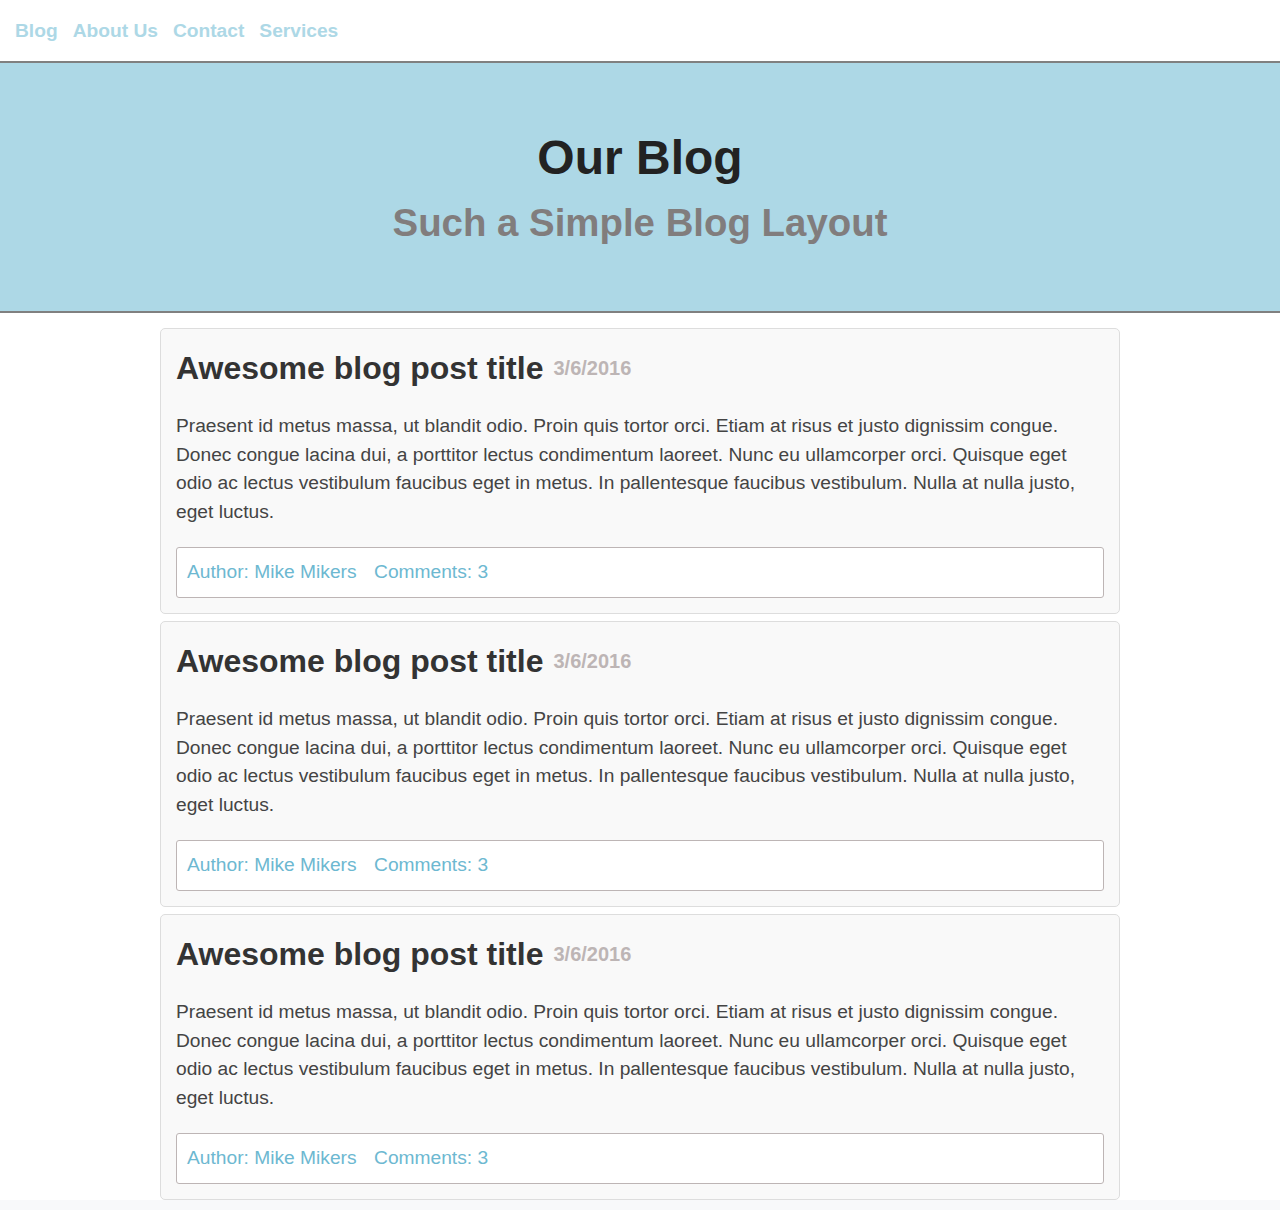
<file: index.html>
<!DOCTYPE html>
<html lang="en">
  <head>
    <meta charset="UTF-8" />
    <meta name="viewport" content="width=device-width, initial-scale=1.0" />
    <title>Our Blog</title>
    <link rel="shortcut icon" href="./icons/our-blog.svg" type="image/x-icon" />
    <link rel="stylesheet" href="./style.css" />
  </head>
  <body>
    <div class="container">
      <header>
        <ul>
          <li><a href="/">Blog</a></li>
          <li><a href="./pages/aboutUs.html">About Us</a></li>
          <li><a href="./pages/contact.html">Contact</a></li>
          <li><a href="./pages/services.html">Services</a></li>
        </ul>
      </header>

      <main>
        <section id="heroSection">
          <div class="heroSection__headings">
            <h1>Our Blog</h1>

            <h2>Such a Simple Blog Layout</h2>
          </div>
        </section>

        <section id="blogPostsSection">
          <div class="blogPostsSection__cardContainer">
            <div class="postCard">
              <div class="postCard__heading">
                <h3>Awesome blog post title</h3>

                <h4>3/6/2016</h4>
              </div>

              <div class="postCard__paragraph">
                <p>
                  Praesent id metus massa, ut blandit odio. Proin quis tortor
                  orci. Etiam at risus et justo dignissim congue. Donec congue
                  lacina dui, a porttitor lectus condimentum laoreet. Nunc eu
                  ullamcorper orci. Quisque eget odio ac lectus vestibulum
                  faucibus eget in metus. In pallentesque faucibus vestibulum.
                  Nulla at nulla justo, eget luctus.
                </p>
              </div>

              <div class="postCard__status">
                <a href="#">Author: Mike Mikers</a>

                <a href="#">Comments: 3</a>
              </div>
            </div>

            <div class="postCard">
              <div class="postCard__heading">
                <h3>Awesome blog post title</h3>

                <h4>3/6/2016</h4>
              </div>

              <div class="postCard__paragraph">
                <p>
                  Praesent id metus massa, ut blandit odio. Proin quis tortor
                  orci. Etiam at risus et justo dignissim congue. Donec congue
                  lacina dui, a porttitor lectus condimentum laoreet. Nunc eu
                  ullamcorper orci. Quisque eget odio ac lectus vestibulum
                  faucibus eget in metus. In pallentesque faucibus vestibulum.
                  Nulla at nulla justo, eget luctus.
                </p>
              </div>

              <div class="postCard__status">
                <a href="#">Author: Mike Mikers</a>

                <a href="#">Comments: 3</a>
              </div>
            </div>

            <div class="postCard">
              <div class="postCard__heading">
                <h3>Awesome blog post title</h3>

                <h4>3/6/2016</h4>
              </div>

              <div class="postCard__paragraph">
                <p>
                  Praesent id metus massa, ut blandit odio. Proin quis tortor
                  orci. Etiam at risus et justo dignissim congue. Donec congue
                  lacina dui, a porttitor lectus condimentum laoreet. Nunc eu
                  ullamcorper orci. Quisque eget odio ac lectus vestibulum
                  faucibus eget in metus. In pallentesque faucibus vestibulum.
                  Nulla at nulla justo, eget luctus.
                </p>
              </div>

              <div class="postCard__status">
                <a href="#">Author: Mike Mikers</a>

                <a href="#">Comments: 3</a>
              </div>
            </div>
          </div>
        </section>
      </main>
    </div>
  </body>
</html>
</file>
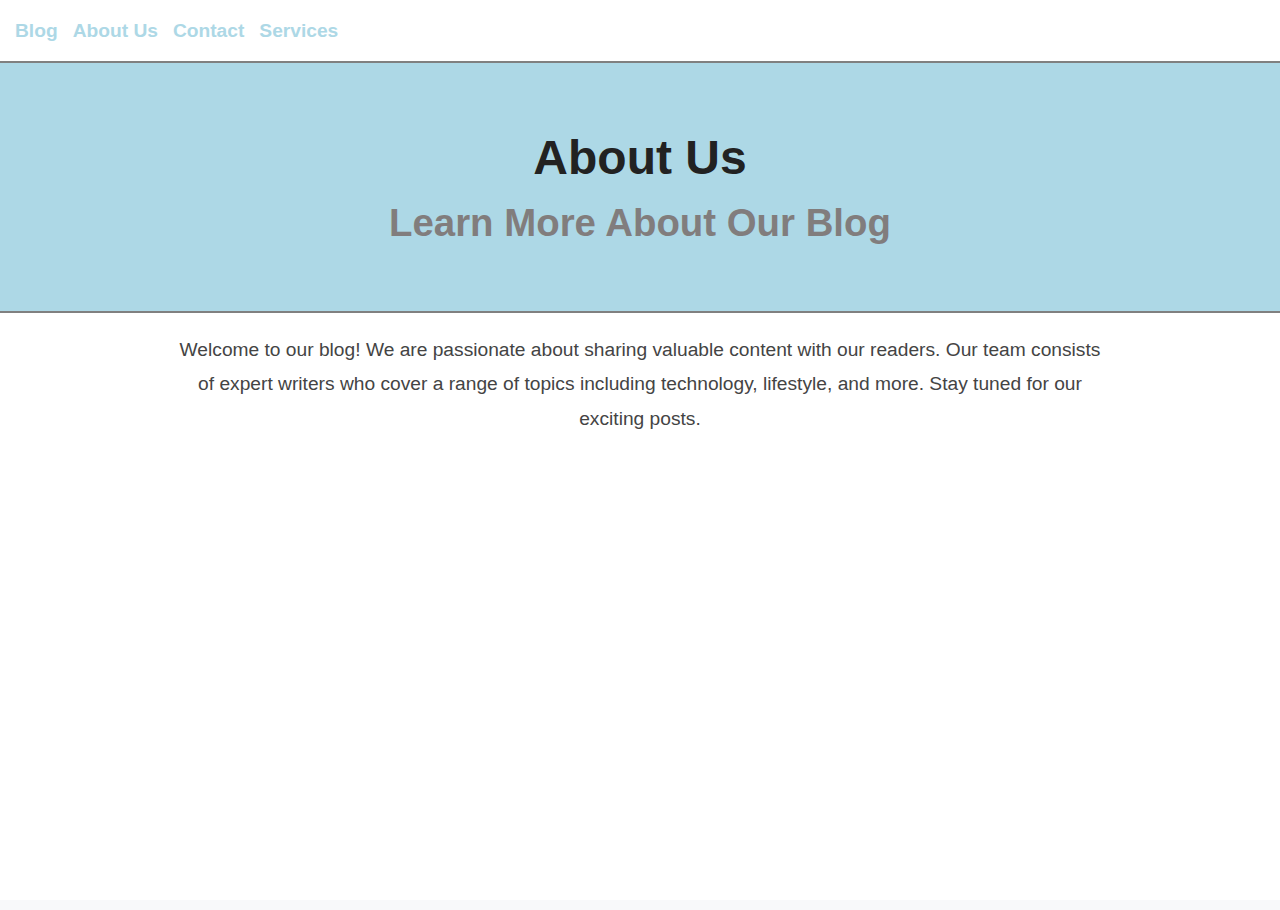
<file: pages/aboutUs.html>
<!DOCTYPE html>
<html lang="en">
  <head>
    <meta charset="UTF-8" />
    <meta name="viewport" content="width=device-width, initial-scale=1.0" />
    <title>About Us</title>
    <link
      rel="shortcut icon"
      href="../icons/our-blog.svg"
      type="image/x-icon"
    />
    <link rel="stylesheet" href="../style.css" />
  </head>
  <body>
    <div class="container">
      <header>
        <ul>
          <li><a href="../index.html">Blog</a></li>
          <li><a href="./aboutUs.html">About Us</a></li>
          <li><a href="./contact.html">Contact</a></li>
          <li><a href="./services.html">Services</a></li>
        </ul>
      </header>

      <main>
        <section id="heroSection">
          <div class="heroSection__headings">
            <h1>About Us</h1>
            <h2>Learn More About Our Blog</h2>
          </div>
        </section>

        <section id="aboutContent">
          <div class="aboutContent__text">
            <p>
              Welcome to our blog! We are passionate about sharing valuable
              content with our readers. Our team consists of expert writers who
              cover a range of topics including technology, lifestyle, and more.
              Stay tuned for our exciting posts.
            </p>
          </div>
        </section>
      </main>
    </div>
  </body>
</html>
</file>
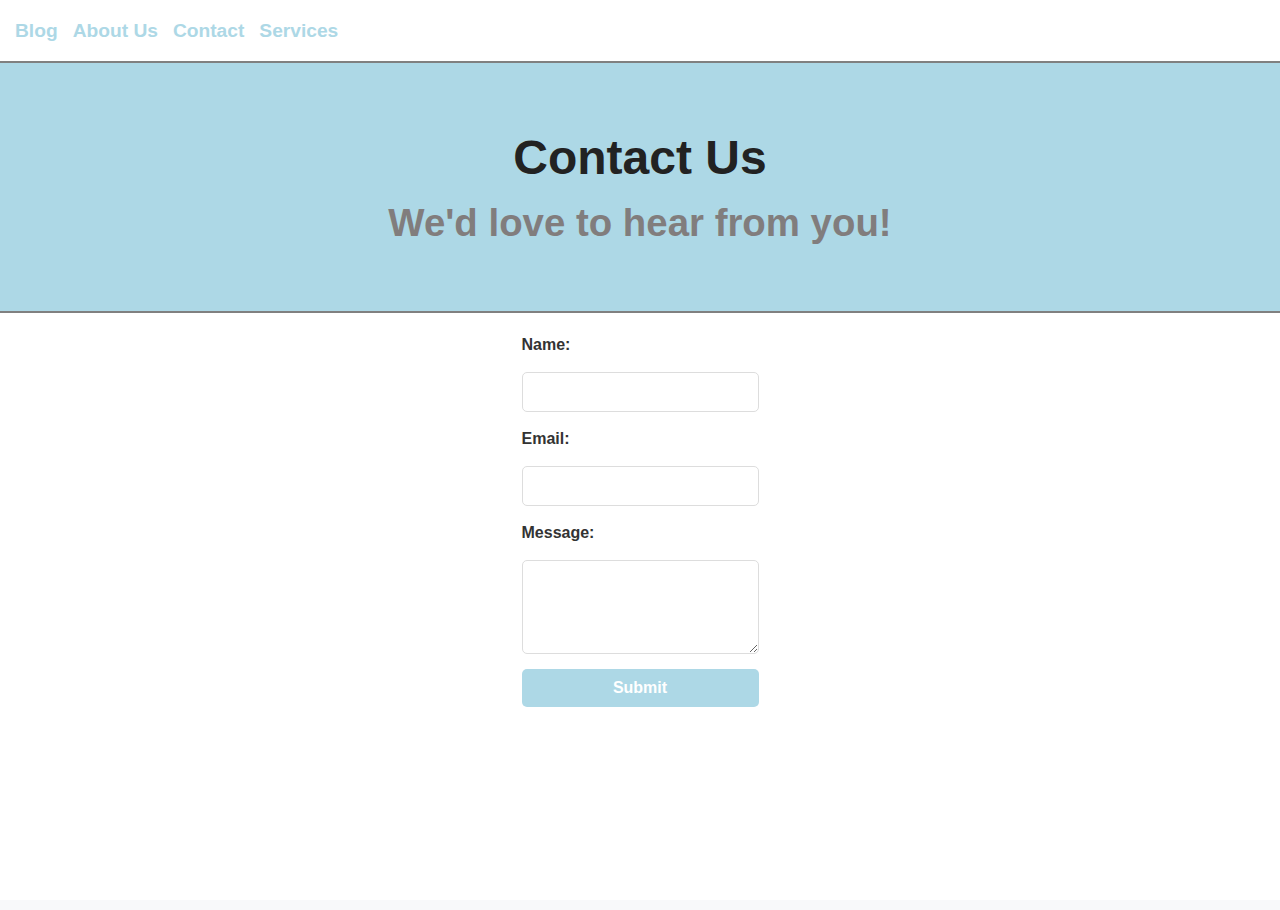
<file: pages/contact.html>
<!DOCTYPE html>
<html lang="en">
  <head>
    <meta charset="UTF-8" />
    <meta name="viewport" content="width=device-width, initial-scale=1.0" />
    <title>Contact Us</title>
    <link
      rel="shortcut icon"
      href="../icons/our-blog.svg"
      type="image/x-icon"
    />
    <link rel="stylesheet" href="../style.css" />
  </head>
  <body>
    <div class="container">
      <header>
        <ul>
          <li><a href="../index.html">Blog</a></li>
          <li><a href="./aboutUs.html">About Us</a></li>
          <li><a href="./contact.html">Contact</a></li>
          <li><a href="./services.html">Services</a></li>
        </ul>
      </header>

      <main>
        <section id="heroSection">
          <div class="heroSection__headings">
            <h1>Contact Us</h1>
            <h2>We'd love to hear from you!</h2>
          </div>
        </section>

        <section id="contactFormSection">
          <div class="contactFormSection__form">
            <form>
              <label for="name">Name:</label>
              <input type="text" id="name" name="name" required />

              <label for="email">Email:</label>
              <input type="email" id="email" name="email" required />

              <label for="message">Message:</label>
              <textarea
                id="message"
                name="message"
                rows="4"
                required
              ></textarea>

              <button type="submit">Submit</button>
            </form>
          </div>
        </section>
      </main>
    </div>
  </body>
</html>
</file>
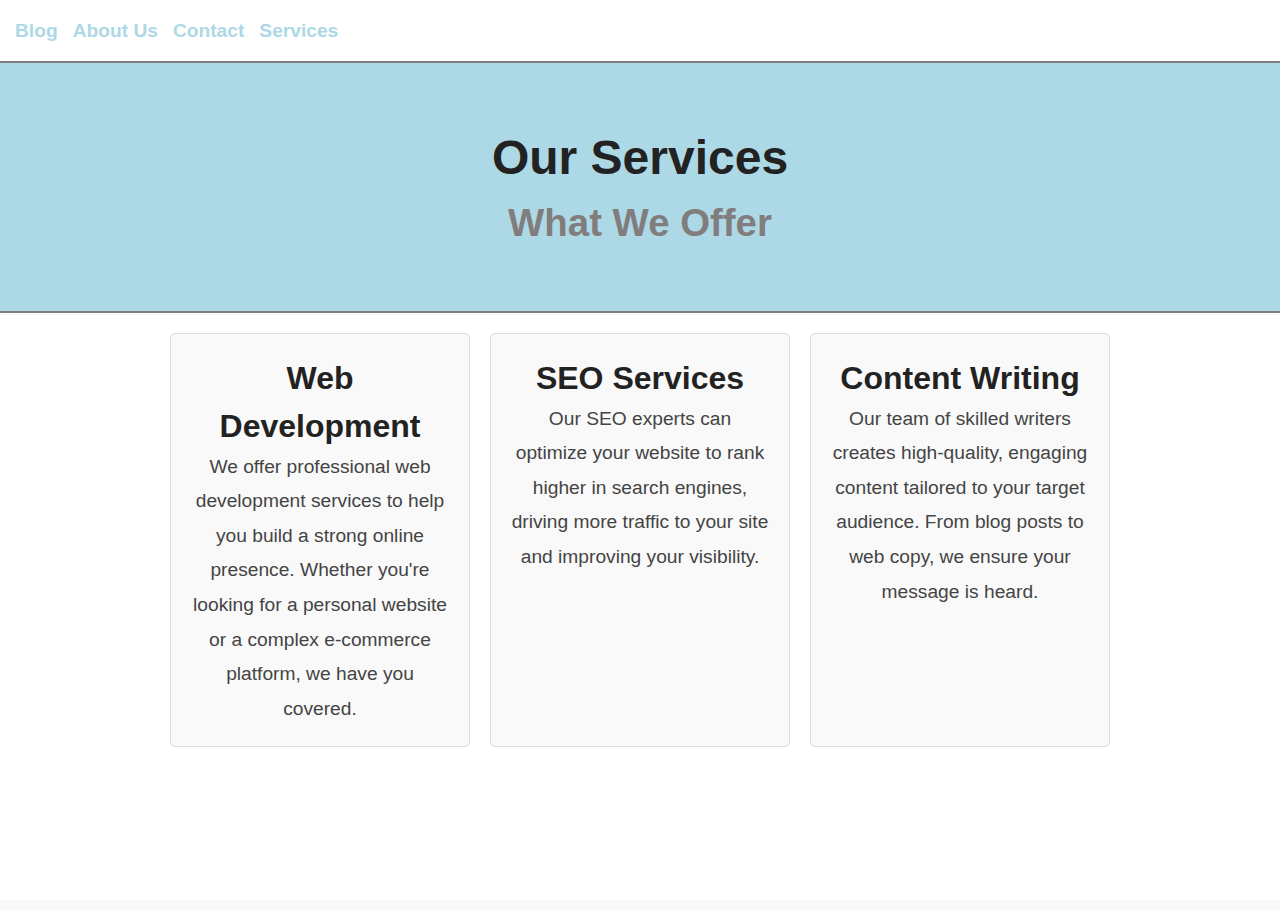
<file: pages/services.html>
<!DOCTYPE html>
<html lang="en">
  <head>
    <meta charset="UTF-8" />
    <meta name="viewport" content="width=device-width, initial-scale=1.0" />
    <title>Our Services</title>
    <link
      rel="shortcut icon"
      href="../icons/our-blog.svg"
      type="image/x-icon"
    />
    <link rel="stylesheet" href="../style.css" />
  </head>
  <body>
    <div class="container">
      <header>
        <ul>
          <li><a href="../index.html">Blog</a></li>
          <li><a href="./aboutUs.html">About Us</a></li>
          <li><a href="./contact.html">Contact</a></li>
          <li><a href="./services.html">Services</a></li>
        </ul>
      </header>

      <main>
        <section id="heroSection">
          <div class="heroSection__headings">
            <h1>Our Services</h1>
            <h2>What We Offer</h2>
          </div>
        </section>

        <section id="servicesSection">
          <div class="servicesSection__cardContainer">
            <div class="serviceCard">
              <div class="serviceCard__heading">
                <h3>Web Development</h3>
              </div>

              <div class="serviceCard__paragraph">
                <p>
                  We offer professional web development services to help you
                  build a strong online presence. Whether you're looking for a
                  personal website or a complex e-commerce platform, we have you
                  covered.
                </p>
              </div>
            </div>

            <div class="serviceCard">
              <div class="serviceCard__heading">
                <h3>SEO Services</h3>
              </div>

              <div class="serviceCard__paragraph">
                <p>
                  Our SEO experts can optimize your website to rank higher in
                  search engines, driving more traffic to your site and
                  improving your visibility.
                </p>
              </div>
            </div>

            <div class="serviceCard">
              <div class="serviceCard__heading">
                <h3>Content Writing</h3>
              </div>

              <div class="serviceCard__paragraph">
                <p>
                  Our team of skilled writers creates high-quality, engaging
                  content tailored to your target audience. From blog posts to
                  web copy, we ensure your message is heard.
                </p>
              </div>
            </div>
          </div>
        </section>
      </main>
    </div>
  </body>
</html>
</file>
<file: style.css>
/* Reset *,
*::before,
*::after {
  padding: 0;
  margin: 0;
  box-sizing: border-box;
}

body {
  font-family: Arial, Helvetica, sans-serif;
  font-size: 16px;
  line-height: 1.5;
  width: 100%;
  min-height: 100vh;
}

ol,
ul {
  list-style-type: none;
}

a {
  text-decoration: none;
  font-size: clamp(0.9rem, 1.5vw, 1.4rem);
}

h1 {
  font-size: clamp(2rem, 5vw, 3rem);
}

h2 {
  font-size: clamp(1.6rem, 4vw, 2.4rem);
}

h3 {
  font-size: clamp(1.4rem, 3.2vw, 2rem);
}

p {
  font-size: clamp(0.95rem, 1.5vw, 1.5rem);
}

.container {
  width: 100%;
  min-height: 100vh;
  display: flex;
  flex-direction: column;
  margin-bottom: 10px;
}

header {
  max-width: 100%;
  padding: 15px;
  border-bottom: 2px solid gray;
  position: sticky;
  top: 1px;
  z-index: 50;
  background-color: #fff;
}

header ul {
  display: flex;
  gap: 15px;
  font-weight: bolder;
  font-size: 1.25rem;
}

header ul li a {
  color: lightblue;
}

header ul li:hover a {
  transition: color 0.5s;
  -webkit-transition: color 0.5s;
  -moz-transition: color 0.5s;
  -ms-transition: color 0.5s;
  -o-transition: color 0.5s;
  color: black;
}

#heroSection {
  background-color: lightblue;
  height: 250px;
  display: flex;
  justify-content: center;
  align-items: center;
  text-align: center;
  border-bottom: 2px solid gray;
}

.heroSection__headings h2 {
  color: rgb(129, 125, 125);
}

#blogPostsSection {
  display: flex;
  justify-content: center;
}

.blogPostsSection__cardContainer {
  width: 75%;
  display: flex;
  flex-direction: column;
  margin-top: 15px;
  gap: 7px;
}

.postCard {
  display: flex;
  flex-direction: column;
  gap: 20px;
}

.postCard__heading {
  display: flex;
  align-items: center;
  gap: 10px;
}

.postCard__heading h3 {
  color: #333;
}

.postCard__heading h4 {
  color: rgb(189, 181, 181);
  font-size: 1.25rem;
}

.postCard__paragraph {
  color: rgb(83, 82, 82);
}

.postCard__status {
  padding: 15px;
  border: 1px solid rgb(189, 181, 181);
  display: flex;
  gap: 17.5px;
  border-radius: 3px;
  -webkit-border-radius: 3px;
  -moz-border-radius: 3px;
  -ms-border-radius: 3px;
  -o-border-radius: 3px;
}

.postCard__status a {
  color: rgb(109, 184, 209);
} */

/* Reset */
*,
*::before,
*::after {
  padding: 0;
  margin: 0;
  box-sizing: border-box;
}

body {
  font-family: Arial, Helvetica, sans-serif;
  font-size: 16px;
  line-height: 1.5;
  width: 100%;
  min-height: 100vh;
  background-color: #f8f9fa;
}

ol,
ul {
  list-style-type: none;
}

a {
  text-decoration: none;
  font-size: clamp(0.9rem, 1.5vw, 1.4rem);
  color: lightblue;
}

a:hover {
  color: darkblue;
  transition: color 0.3s ease;
}

/* Headings */
h1 {
  font-size: clamp(2rem, 5vw, 3rem);
  color: #222;
}

h2 {
  font-size: clamp(1.6rem, 4vw, 2.4rem);
  color: #555;
}

h3 {
  font-size: clamp(1.4rem, 3.2vw, 2rem);
  color: #333;
}

p {
  font-size: clamp(0.95rem, 1.5vw, 1.5rem);
  color: #444;
}

/* Container */
.container {
  width: 100%;
  min-height: 100vh;
  display: flex;
  flex-direction: column;
  margin-bottom: 10px;
  background-color: #fff;
}

/* Header */
header {
  max-width: 100%;
  padding: 15px;
  border-bottom: 2px solid gray;
  position: sticky;
  top: 0;
  z-index: 50;
  background-color: #fff;
}

header ul {
  display: flex;
  gap: 15px;
  font-weight: bolder;
  font-size: 1.25rem;
}

header ul li a {
  color: lightblue;
}

header ul li:hover a {
  color: black;
}

/* Hero Section */
#heroSection {
  background-color: lightblue;
  height: 250px;
  display: flex;
  justify-content: center;
  align-items: center;
  text-align: center;
  border-bottom: 2px solid gray;
}

.heroSection__headings h2 {
  color: rgb(129, 125, 125);
}

/* Blog Posts Section */
#blogPostsSection {
  display: flex;
  justify-content: center;
}

.blogPostsSection__cardContainer {
  width: 75%;
  display: flex;
  flex-direction: column;
  margin-top: 15px;
  gap: 7px;
}

/* Post Card */
.postCard {
  display: flex;
  flex-direction: column;
  gap: 20px;
  padding: 15px;
  border: 1px solid #ddd;
  border-radius: 5px;
  background-color: #f9f9f9;
  transition: box-shadow 0.3s ease;
}

.postCard:hover {
  box-shadow: 0 4px 8px rgba(0, 0, 0, 0.2);
}

.postCard__heading {
  display: flex;
  align-items: center;
  gap: 10px;
}

.postCard__heading h3 {
  color: #333;
}

.postCard__heading h4 {
  color: rgb(189, 181, 181);
  font-size: 1.25rem;
}

.postCard__paragraph {
  color: rgb(83, 82, 82);
}

.postCard__status {
  padding: 10px;
  border: 1px solid rgb(189, 181, 181);
  display: flex;
  gap: 17.5px;
  border-radius: 3px;
  background-color: #fff;
}

.postCard__status a {
  color: rgb(109, 184, 209);
}

/* About Section */
#aboutContent {
  padding: 20px;
  text-align: center;
}

.aboutContent__text p {
  max-width: 75%;
  margin: 0 auto;
  color: #444;
  line-height: 1.8;
}

/* Contact Form Section */
#contactFormSection {
  padding: 20px;
  display: flex;
  justify-content: center;
}

.contactFormSection__form form {
  display: flex;
  flex-direction: column;
  gap: 15px;
  width: 100%;
  max-width: 500px;
}

.contactFormSection__form label {
  font-weight: bold;
  color: #333;
}

.contactFormSection__form input,
.contactFormSection__form textarea {
  padding: 10px;
  border: 1px solid #ddd;
  border-radius: 5px;
  font-size: 1rem;
}

.contactFormSection__form button {
  padding: 10px 20px;
  background-color: lightblue;
  border: none;
  border-radius: 5px;
  color: white;
  font-weight: bold;
  font-size: 1rem;
  cursor: pointer;
}

.contactFormSection__form button:hover {
  background-color: darkblue;
  transition: background-color 0.3s ease;
}

/* Services Section */
#servicesSection {
  display: flex;
  justify-content: center;
  padding: 20px;
}

.servicesSection__cardContainer {
  display: flex;
  flex-wrap: wrap;
  gap: 20px;
  justify-content: center;
}

.serviceCard {
  flex: 1;
  max-width: 300px;
  padding: 20px;
  border: 1px solid #ddd;
  border-radius: 5px;
  background-color: #f9f9f9;
  text-align: center;
  transition: transform 0.3s ease;
}

.serviceCard:hover {
  transform: translateY(-5px);
}

.serviceCard__heading h3 {
  color: #222;
}

.serviceCard__paragraph p {
  color: #444;
  line-height: 1.8;
}
</file>
